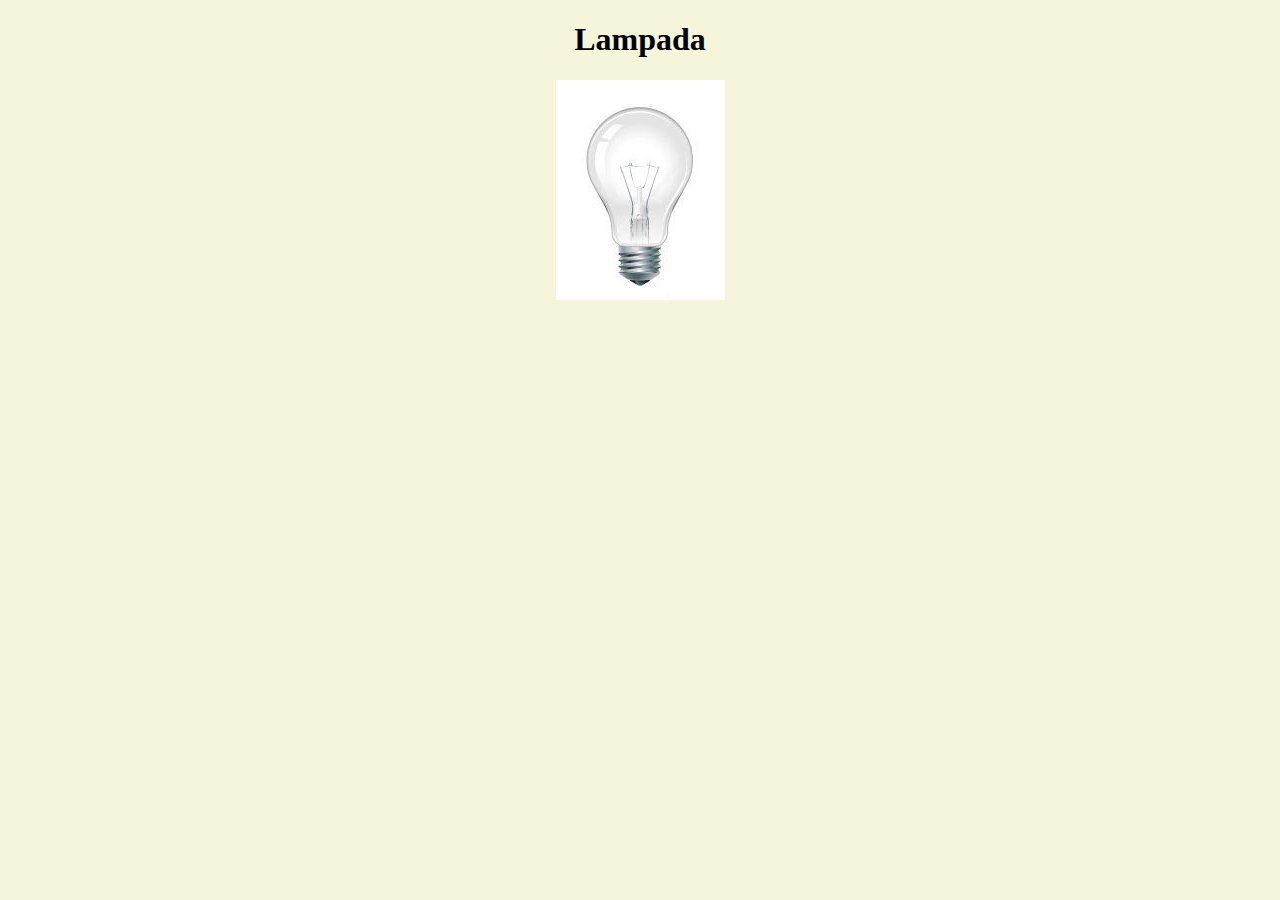
<file: assets/index.html>
<!DOCTYPE html>
<html lang="en">
<head>
    <meta charset="UTF-8">
    <meta name="viewport" content="width=device-width, initial-scale=1.0">
    <title>Lampada</title>
    <link rel="stylesheet" href="style.css">
</head>
<body>
    <h1 class="titulo">Lampada</h1>
    <div class="imagem">
        <img src="../img/apgada.jpg" alt="apagada" id="lamp">
    </div>
    <script src = "app.js"></script>
</body>
</html>
</file>
<file: assets/style.css>
body{
    background-color: beige;
}
.titulo{
    display: flex;
    justify-content: center;
    align-items: center;
}
.imagem{
    display: flex;
    justify-content: center;
    align-items: center;
}
.acesa{
    display: none;
}
</file>
